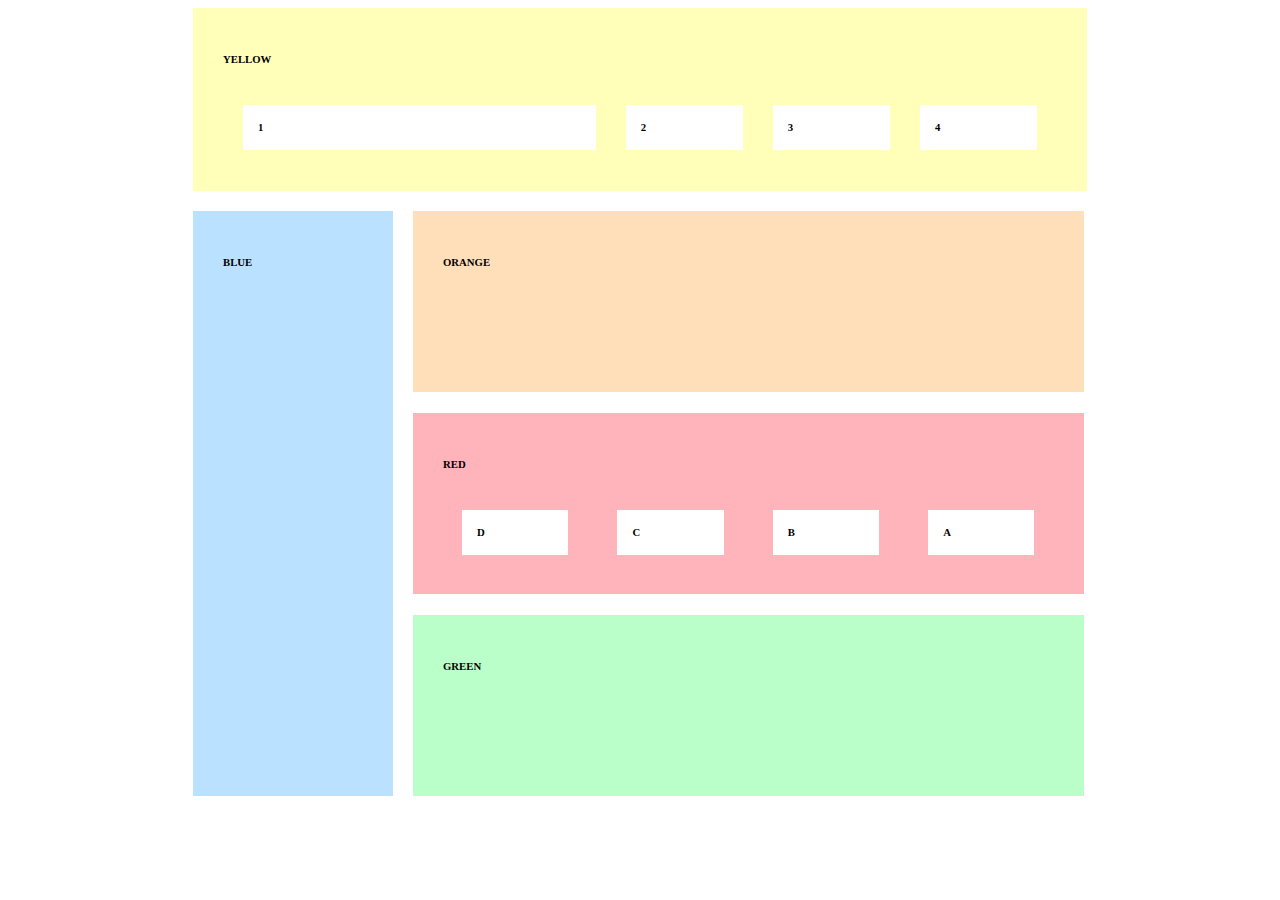
<file: Flexbox-activity/index.html>
<html>

<head>
    <link rel="stylesheet" href="styles.css">
    <title>
        Flexbox Pastels
    </title>
</head>

<body>
    <div id="container">
        <div id="yellow" class="color-box">
            <h6 class="colors">YELLOW</h6>
            <div id="one-four">
                <div id="long-one" class="white-box">
                    <h6>1</h6>
                </div>
                <div class="white-box">
                    <h6>2</h6>
                </div>
                <div class="white-box">
                    <h6>3</h6>
                </div>
                <div class="white-box">
                    <h6>4</h6>
                </div>
            </div>
        </div>
        <div id="main-section">
            <div id="blue" class="color-box">
                <h6 class="colors">BLUE</h6>
            </div>
            <div id="rows">
                <div id="orange" class="three-rows color-box">
                    <h6 class="colors">ORANGE</h6>
                </div>
                <div id="red" class="three-rows color-box">
                    <div #h6>
                        <h6 class="colors">RED</h6>
                    </div>
                    <div id="letter-boxes">
                        <div class="white-box">
                            <h6>A</h6>
                        </div>
                        <div class="white-box">
                            <h6>B</h6>
                        </div>
                        <div class="white-box">
                            <h6>C</h6>
                        </div>
                        <div class="white-box">
                            <h6>D</h6>
                        </div>
                    </div>

                </div>
                <div id="green" class="three-rows color-box">
                    <h6 class="colors">GREEN</h6>
                </div>
            </div>

        </div>

    </div>
</body>


</html>
</file>
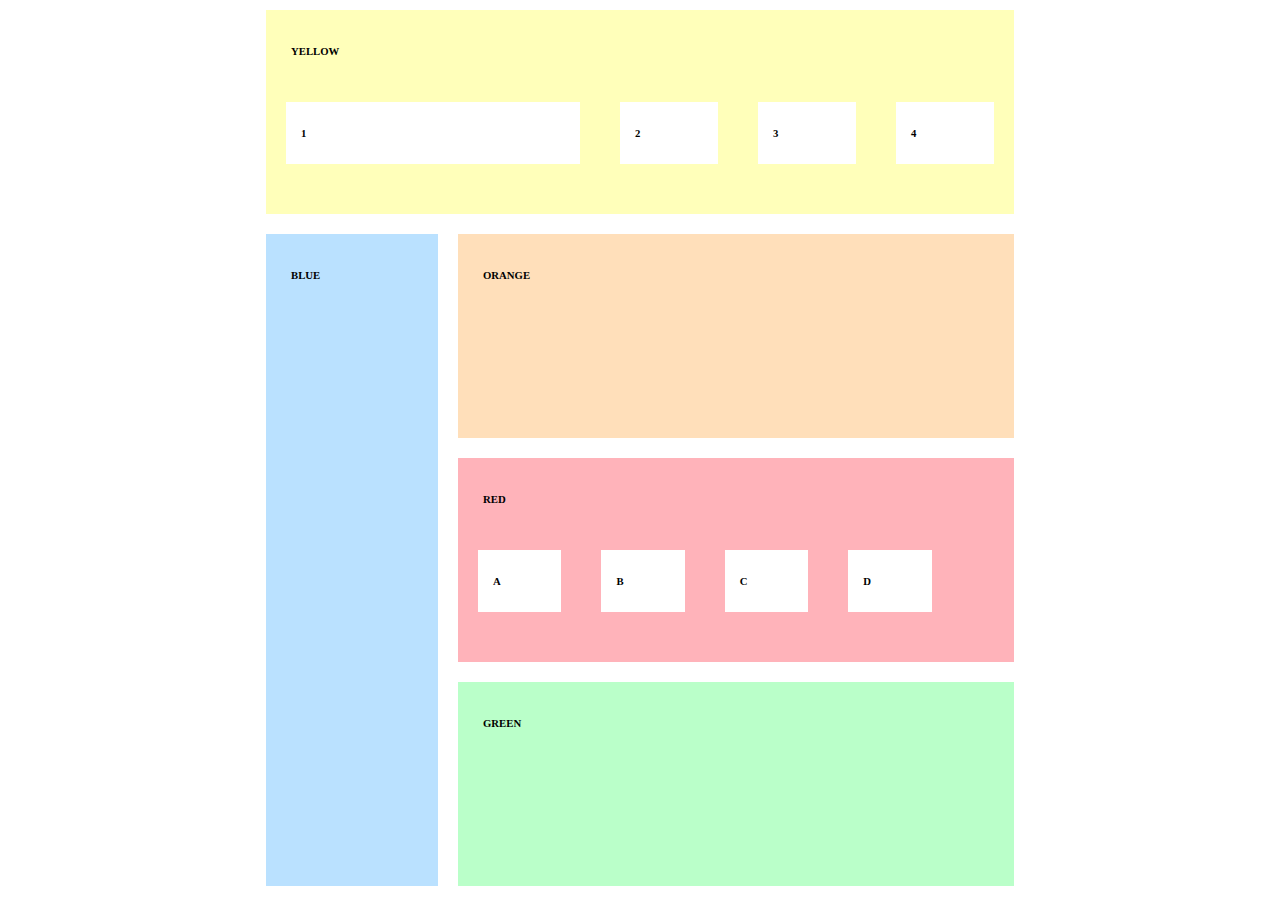
<file: Grid-activity/grid-pastel.html>
<html>

<head>
    <link rel="stylesheet" href="g-pastel.css">
    <title>Grid Pastel</title>
</head>

<body>
    <div id="container">
        <div id="yellow" class="colors">
            <h6 class="color-words">YELLOW</h6>
            <div class="white-boxes">
                <div id="long" class="box">
                    <h6 class="white-box-characters">1</h6>
                </div>
                <div class="box">
                    <h6 class="white-box-characters">2</h6>
                </div>
                <div class="box">
                    <h6 class="white-box-characters">3</h6>
                </div>
                <div class="box">
                    <h6 class="white-box-characters">4</h6>
                </div>

            </div>
        </div>

        <div id="blue" class="colors">
            <h6 class="color-words" >BLUE</h6>
        </div>

        <div id="orange" class=" colors side-colors">
            <h6 class="color-words">ORANGE</h6>
        </div>
        <div id="red" class=" colors side-colors">
            <h6 class="color-words">RED</h6>
            <div class="white-boxes">
                <div class="box">
                    <h6 class="white-box-characters" >A</h6>
                </div>
                <div class="box">
                    <h6 class="white-box-characters">B</h6>
                </div>
                <div class="box">
                    <h6 class="white-box-characters" >C</h6>
                </div>
                <div class="box">
                    <h6 class="white-box-characters">D</h6>
                </div>
            </div>
        </div>
        <div id="green" class=" colors side-colors">
            <h6 class="color-words">GREEN</h6>
        </div>


    </div>

</body>

</html>
</file>
<file: Flexbox-activity/styles.css>
#container {
    display: flex;
    flex-direction: column;
    width:894px;
    height: 788px;
    margin: auto;
}

#yellow {
    display: flex;
    flex-direction: column;
    width: 100%;
    height: 183px;
    background-color: #ffffba;
    margin-bottom: 20px;
}

#one-four {
    display: flex;
    margin-bottom: 40px;
    margin-right: 35px;
    margin-left: 35px;

}
#one-four div{
    margin: 15px;
}
#long-one {
    width: 50%;
}

.white-box {
    display: flex;
    flex-direction: column;
    justify-content: center;
    background-color: white;
    height: 45px;
    width: 16.6%;
}

.white-box h6 {
    padding-left: 15px;
}

#main-section {
    display: flex;
    width: 894px;
    height: 591px;
}

#blue {
    background-color:#bae1ff;
    width: 200px;
    height: 100%;
    margin-bottom: 20px;
    margin-right: 20px;
}

.colors {
    padding-left: 30px;
    padding-top: 20px;
}

#rows {
    display: flex;
    flex-direction: column;
    width: 75%;
    justify-content: space-between;
  }

.three-rows {
    height: 31%;
}

#orange {
    background-color: #ffdfba;
   
}

#red {
    background-color: #ffb3ba;
    display: flex;
    flex-direction: column;
}

#letter-boxes {
    display: flex;
    flex-direction: row-reverse;
    justify-content: space-evenly;
    margin-left: 15px;
    margin-right: 15px;
    
}
#letter-boxes div{
    
    margin: 15px;
}

#green {
    background-color: #baffc9;
}

/*.color-box {
    margin: 10px;
}*/
</file>
<file: Grid-activity/g-pastel.css>
body {
    margin:0;
    padding: 0;
    box-sizing: border-box;
    background-color: white;
}

#container .colors {
    margin: 10px;
    
}

#container {
    display: grid;
    grid-template-columns: 1fr 3fr;
    grid-template-rows: 1fr 1fr 1fr 1fr ;
    grid-template-areas: "yell yell" "blu or " "blu re" "blu gree";
    width: 60%;
    margin: auto;
}

   

#yellow {
    grid-area:yell;
    background-color:  #ffffba;

}

.white-boxes {
    display: flex;
    margin-bottom: 30px;
    
}


.box {
    width: 15%;
    margin: 20px;
    background-color: white;
   
   
}
#long { 
    width:45%;
}
    

#blue {
    grid-area: blu;
    background-color:#bae1ff ;
}

#orange {
    grid-area:or;
    background-color: #ffdfba;
    
}

#red {
    grid-area: re;
    background-color:#ffb3ba;
    display: flex;
    flex-direction: column;
}


#green {
    grid-area: gree;
    background-color:#baffc9 ;
}

.color-words {

    padding-left: 25px;
    padding-top: 10px;

}

.white-box-characters {
    padding-left:15px ;
}
</file>
